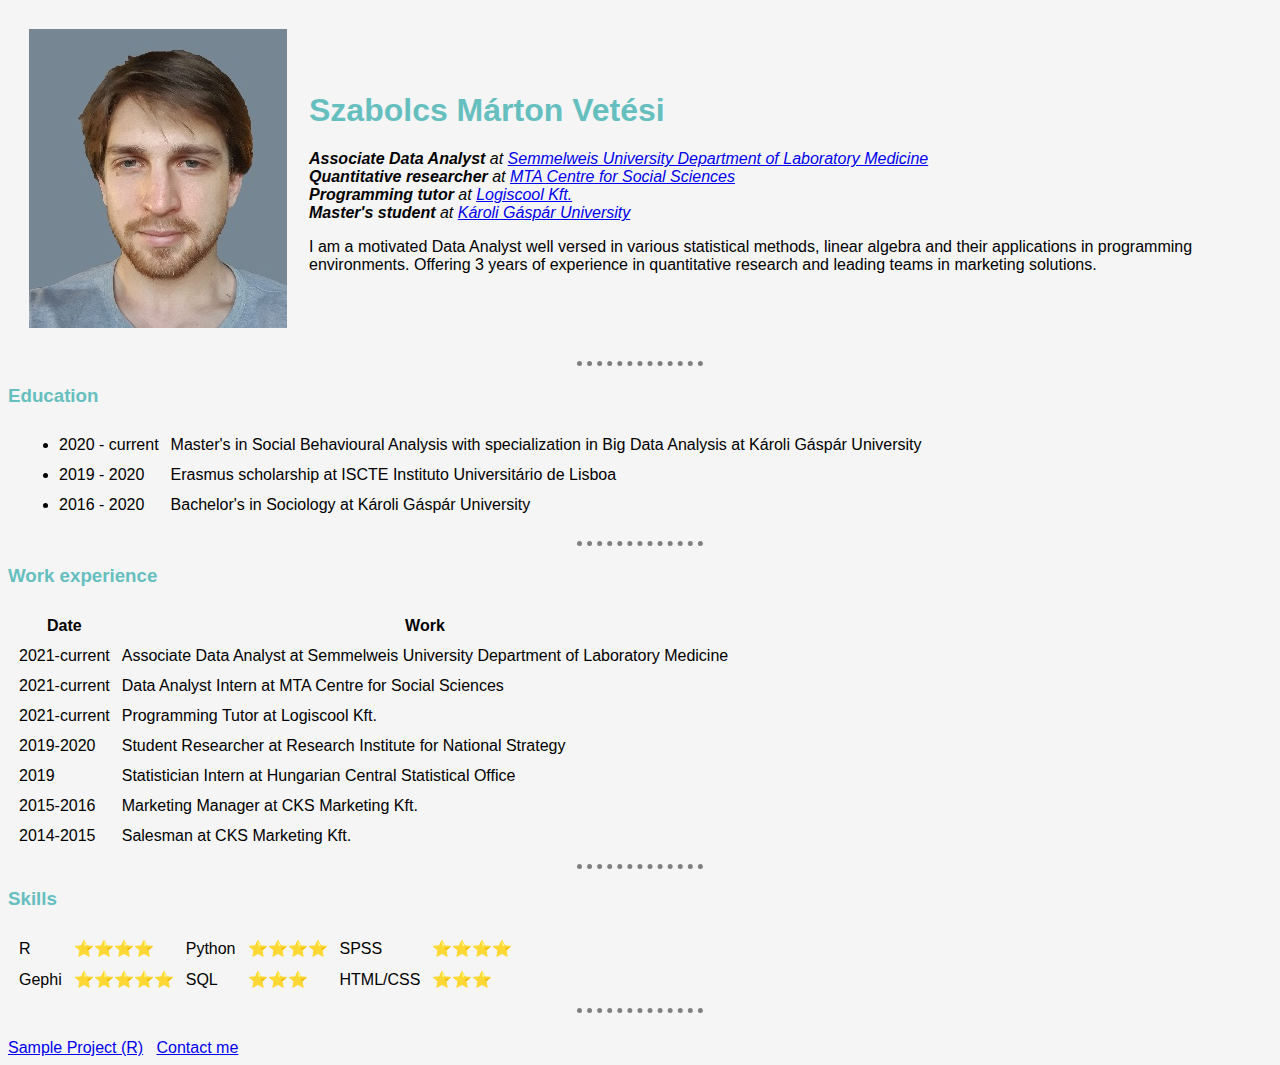
<file: index.html>
<!doctype html>
<html lang="en" xmlns="http://www.w3.org/1999/html">
<head>
    <meta charset="UTF-8">
    <meta name="viewport"
          content="width=device-width, user-scalable=no, initial-scale=1.0, maximum-scale=1.0, minimum-scale=1.0">
    <meta http-equiv="X-UA-Compatible" content="ie=edge">
    <title>Szabi's Personal Site</title>
</head>

<link rel="stylesheet" href="styles.css">

<body>
<table cellspacing="20">
    <tr>
        <td>
            <img src="profpic.jpg" alt="szabi profile picture">
        </td>
        <td><h1>Szabolcs Márton Vetési</h1>
    <p>
        <i>
            <strong>Associate Data Analyst</strong> at <a href="https://semmelweis.hu/laboratorium/">Semmelweis University Department of Laboratory Medicine</a>
                <br>
            <strong>Quantitative researcher</strong> at <a href="https://tk.hu/en">MTA Centre for Social Sciences</a><br>

    <strong>Programming tutor</strong> at <a href="https://www.logiscool.com/en/"> Logiscool Kft.</a><br>
    <strong>Master's student</strong> at <a href="https://english.kre.hu/"> Károli Gáspár University</a>
        </i>
    </p>
    <p>I am a motivated Data Analyst well versed in various statistical methods, linear algebra and their applications in programming environments.
     Offering 3 years of experience in quantitative research and leading teams in marketing solutions.</p>
        </td>
    </tr>
</table>


<hr>

    <h3>Education</h3>
        <ul>
            <table cellspacing="10">
                <tr>
                    <td>
                <li>2020 - current</li>
                    </td>
                    <td>
                Master's in Social Behavioural Analysis with specialization in Big Data Analysis
                    at Károli Gáspár University
                </td>
                <tr>
                    <td>
                <li>2019 - 2020</li>
                    </td>
                <td>
                    Erasmus scholarship
                at ISCTE Instituto Universitário de Lisboa
                    </td>
                </tr>
                <tr>
                    <td>
                <li>2016 - 2020</li>
                    </td>
                    <td>Bachelor's in Sociology
                at Károli Gáspár University
                    </td>
                </tr>
           </table>
        </ul>
<hr>
    <h3>Work experience</h3>
       <table cellspacing="10">
           <thead>
               <tr>
                   <th>Date</th>
                   <th>Work</th>
               </tr>
           </thead>
           <tbody>
                <tr>
                    <td>2021-current</td>
                    <td>Associate Data Analyst at Semmelweis University Department of Laboratory Medicine</td>
                </tr>
               <tr>
                    <td>2021-current</td>
                    <td>Data Analyst Intern at MTA Centre for Social Sciences</td>
                </tr>
                <tr>
                    <td>2021-current</td>
                    <td>Programming Tutor at Logiscool Kft.</td>
                <tr>
                    <td>2019-2020</td>
                    <td>Student Researcher at Research Institute for National Strategy</td>
                </tr>
               <tr>
                    <td>2019</td>
                    <td>Statistician Intern at Hungarian Central Statistical Office</td>
                </tr>
               <tr>
                   <td>2015-2016</td>
                   <td>Marketing Manager at CKS Marketing Kft.</td>
               </tr>
               <tr>
                   <td>2014-2015</td>
                   <td>Salesman at CKS Marketing Kft.</td>
               </tr>
           </tbody>
        </table>
<hr>
<h3>Skills</h3>
<table cellspacing="10">
    <tr>
        <td>R</td>
        <td>⭐⭐⭐⭐</td>
        <td>Python</td>
        <td>⭐⭐⭐⭐</td>
        <td>SPSS</td>
        <td>⭐⭐⭐⭐</td>
    </tr>
    <tr>
        <td>Gephi</td>
        <td>⭐⭐⭐⭐⭐</td>
        <td>SQL</td>
        <td>⭐⭐⭐</td>
        <td>HTML/CSS</td>
        <td>⭐⭐⭐</td>
    </tr>
</table>

<hr>
<br>
<a href="https://vetszabolcs.github.io/suicide_data/">Sample Project (R)</a>
&nbsp
<a href="contacts.html">Contact me</a>
</body>
</html>
</file>
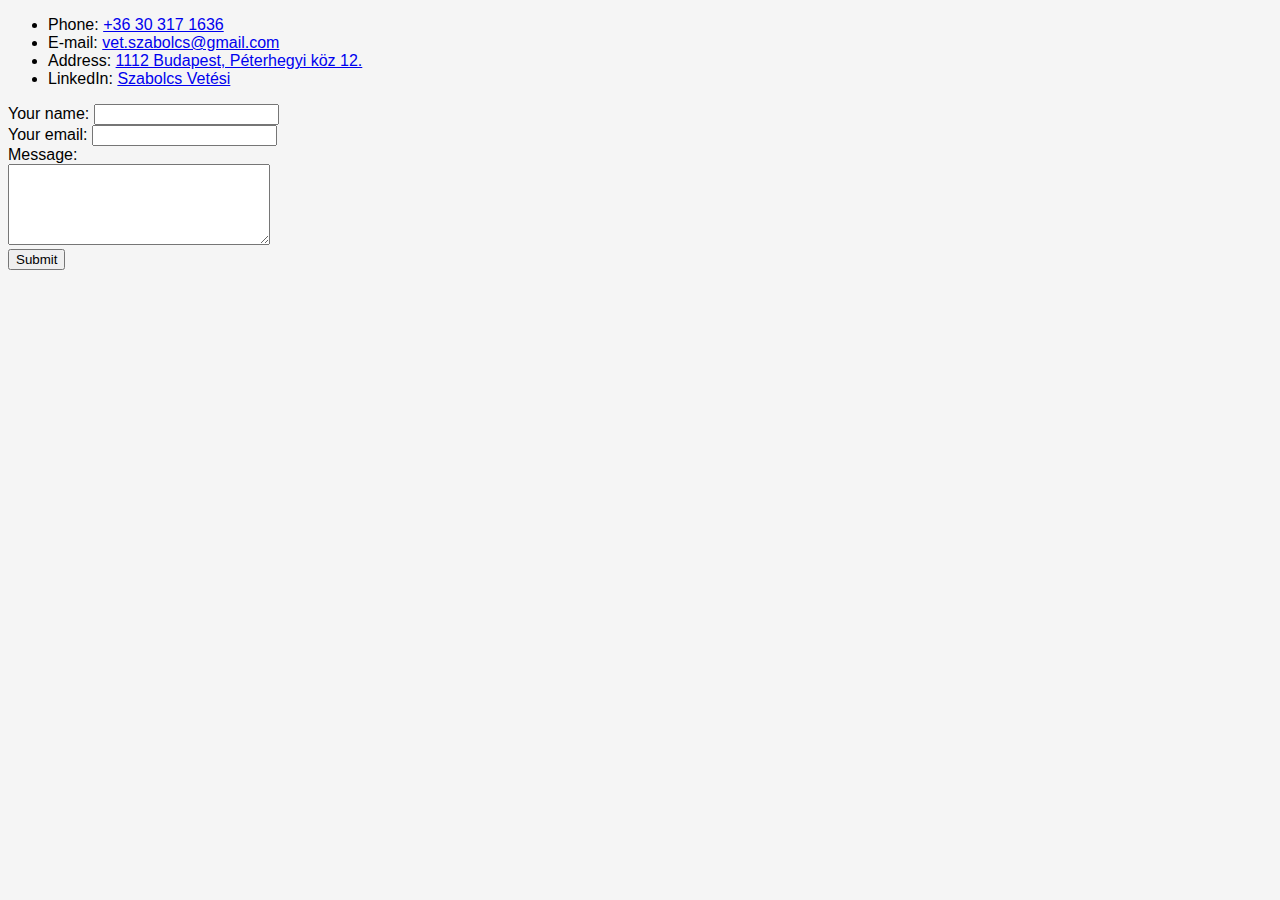
<file: contacts.html>
<!DOCTYPE html>
<html lang="en">
<head>
    <meta charset="UTF-8">
    <title>Contact Szabi</title>
</head>

<link rel="stylesheet" href="styles.css">

<body>

    <ul>
        <li>Phone: <a href="tel:+36 30 317 1636">+36 30 317 1636</a></li>
        <li>E-mail: <a href="mailto:">vet.szabolcs@gmail.com</a></li>
        <li>Address: <a href="https://www.google.com/maps/place/Budapest,+P%C3%A9terhegyi+k%C3%B6z+12,+1112/@47.4496043,19.0120964,16z/data=!4m5!3m4!1s0x4741ddf4814576c1:0x178b5f9bbfa03346!8m2!3d47.4493613!4d19.0136451"
        >1112 Budapest, Péterhegyi köz 12.</a></li>
        <li>LinkedIn: <a href="https://www.linkedin.com/in/vet%C3%A9si-szabolcs-640729170/">Szabolcs Vetési</a></li>
    </ul>

    <form action="mailto:vet.szabolcs@gmail.com" method="post" enctype="text/plain">
            <label>Your name: </label>
            <input type="text" name="Name" ><br>
            <label>Your email: </label>
            <input type="email" name="Email"><br>
            <label>Message:</label><br>
            <textarea name="Message" cols="30" rows="5"></textarea><br>
            <input type="submit" name="">
    <!--        <label for="text">Pick a color</label>-->
    <!--        <input type="color" name="" id="">-->
    </form>

</body>
</html>
</file>
<file: styles.css>
body{
    font-family: "Helvetica Neue", Helvetica, Arial, sans-serif;
    background-color: whitesmoke;
}

hr{
    border-style: none;
    border-top-style: dotted;
    border-color: gray;
    border-width: 5px;
    width: 10%;
}

h1, h3 {
    color: #66BFBF;
}
</file>
